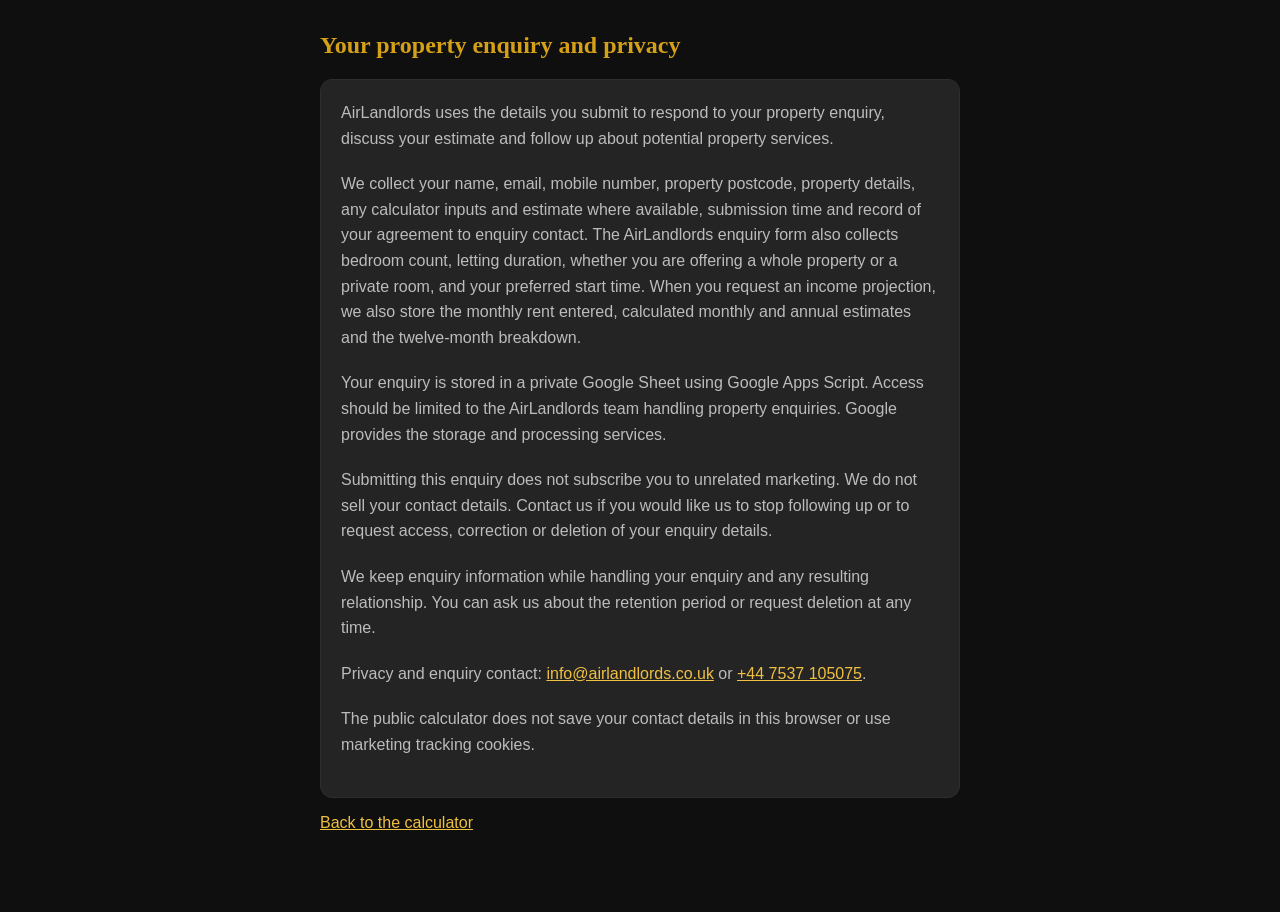
<file: privacy.html>
<!doctype html><html lang="en"><head><meta charset="utf-8"><meta name="viewport" content="width=device-width,initial-scale=1"><title>Calculator enquiry privacy — AirLandlords</title><style>
  :root {
    --gold: #D4A017;
    --gold-light: #F0C040;
    --gold-dark: #A07810;
    --black: #0f0f0f;
    --dark: #1a1a1a;
    --dark2: #242424;
    --dark3: #2e2e2e;
    --text: #f0f0f0;
    --text-muted: #888;
    --radius: 12px;
  }

  * { margin: 0; padding: 0; box-sizing: border-box; -webkit-tap-highlight-color: transparent; }

  body {
    font-family: 'DM Sans', sans-serif;
    background: var(--black);
    color: var(--text);
    min-height: 100vh;
    overflow-x: hidden;
  }

  /* ── SCREENS ── */
  .screen { display: none; min-height: 100vh; flex-direction: column; }
  .screen.active { display: flex; }

  /* ── PIN SCREEN ── */
  #pin-screen {
    align-items: center;
    justify-content: center;
    background: var(--black);
    padding: 2rem;
  }

  .pin-logo { width: 100px; margin-bottom: 1.5rem; }

  .pin-title {
    font-family: 'Cormorant Garamond', serif;
    font-size: 2rem;
    color: var(--gold);
    margin-bottom: 0.3rem;
    text-align: center;
  }

  .pin-subtitle { color: var(--text-muted); font-size: 0.85rem; margin-bottom: 2.5rem; text-align: center; }

  .pin-dots { display: flex; gap: 1rem; margin-bottom: 2rem; justify-content: center; }
  .pin-dot {
    width: 14px; height: 14px; border-radius: 50%;
    border: 2px solid var(--gold);
    transition: background 0.2s;
  }
  .pin-dot.filled { background: var(--gold); }

  .pin-pad { display: grid; grid-template-columns: repeat(3, 1fr); gap: 0.75rem; max-width: 280px; width: 100%; }

  .pin-btn {
    background: var(--dark2);
    border: 1px solid var(--dark3);
    border-radius: var(--radius);
    color: var(--text);
    font-size: 1.4rem;
    font-family: 'DM Sans', sans-serif;
    padding: 1rem;
    cursor: pointer;
    transition: all 0.15s;
    text-align: center;
  }
  .pin-btn:active { background: var(--gold); color: var(--black); transform: scale(0.95); }
  .pin-btn.del { font-size: 1rem; color: var(--gold); }
  .pin-btn.empty { visibility: hidden; }

  .pin-error { color: #e74c3c; font-size: 0.85rem; margin-top: 1rem; min-height: 1.2em; text-align: center; }

  .pin-hint { color: var(--text-muted); font-size: 0.75rem; margin-top: 1.5rem; text-align: center; }

  /* ── TOP NAV ── */
  .topbar {
    background: var(--dark);
    border-bottom: 1px solid var(--dark3);
    padding: 1rem 1.25rem;
    display: flex;
    align-items: center;
    justify-content: space-between;
    position: sticky;
    top: 0;
    z-index: 100;
  }

  .topbar-logo { height: 32px; }

  .topbar-title {
    font-family: 'Cormorant Garamond', serif;
    font-size: 1.1rem;
    color: var(--gold);
    font-weight: 600;
  }

  /* ── BOTTOM NAV ── */
  .bottom-nav {
    position: fixed;
    bottom: 0; left: 0; right: 0;
    background: var(--dark);
    border-top: 1px solid var(--dark3);
    display: flex;
    z-index: 100;
  }

  .nav-item {
    flex: 1;
    display: flex;
    flex-direction: column;
    align-items: center;
    gap: 4px;
    padding: 0.75rem 0.5rem;
    cursor: pointer;
    transition: all 0.2s;
    color: var(--text-muted);
    font-size: 0.7rem;
    border: none;
    background: none;
  }

  .nav-item svg { width: 22px; height: 22px; }
  .nav-item.active { color: var(--gold); }

  /* ── MAIN CONTENT ── */
  .content {
    flex: 1;
    padding: 1.25rem;
    padding-bottom: 80px;
    overflow-y: auto;
  }

  /* ── SECTION HEADINGS ── */
  .section-title {
    font-family: 'Cormorant Garamond', serif;
    font-size: 1.5rem;
    color: var(--gold);
    margin-bottom: 1.25rem;
    font-weight: 700;
  }

  /* ── CARD ── */
  .card {
    background: var(--dark2);
    border: 1px solid var(--dark3);
    border-radius: var(--radius);
    padding: 1.25rem;
    margin-bottom: 1rem;
  }

  .card-title {
    font-size: 0.7rem;
    text-transform: uppercase;
    letter-spacing: 0.1em;
    color: var(--text-muted);
    margin-bottom: 0.75rem;
    font-weight: 600;
  }

  /* ── FORM ── */
  .form-group { margin-bottom: 1rem; }

  label {
    display: block;
    font-size: 0.8rem;
    color: var(--text-muted);
    margin-bottom: 0.4rem;
    font-weight: 500;
  }

  input[type="text"], input[type="email"], input[type="tel"], input[type="number"] {
    width: 100%;
    background: var(--dark3);
    border: 1px solid #3a3a3a;
    border-radius: 8px;
    color: var(--text);
    font-family: 'DM Sans', sans-serif;
    font-size: 1rem;
    padding: 0.7rem 0.9rem;
    outline: none;
    transition: border 0.2s;
    -webkit-appearance: none;
  }

  input:focus { border-color: var(--gold); }

  input[type="number"]::-webkit-inner-spin-button,
  input[type="number"]::-webkit-outer-spin-button { opacity: 1; }

  /* ── UPLIFT SELECTOR ── */
  .uplift-group {
    display: grid;
    grid-template-columns: repeat(4, 1fr);
    gap: 0.5rem;
  }

  .uplift-btn {
    background: var(--dark3);
    border: 1px solid #3a3a3a;
    border-radius: 8px;
    color: var(--text);
    font-family: 'DM Sans', sans-serif;
    font-size: 0.9rem;
    padding: 0.6rem 0.3rem;
    cursor: pointer;
    transition: all 0.15s;
    text-align: center;
  }

  .uplift-btn.active {
    background: var(--gold);
    border-color: var(--gold);
    color: var(--black);
    font-weight: 600;
  }

  .uplift-custom {
    width: 100%;
    margin-top: 0.5rem;
  }

  /* ── CONDITION SELECTOR ── */
  .condition-group { display: grid; grid-template-columns: repeat(3, 1fr); gap: 0.5rem; }

  .cond-btn {
    background: var(--dark3);
    border: 1px solid #3a3a3a;
    border-radius: 8px;
    color: var(--text);
    font-family: 'DM Sans', sans-serif;
    font-size: 0.8rem;
    padding: 0.7rem 0.4rem;
    cursor: pointer;
    transition: all 0.15s;
    text-align: center;
    line-height: 1.4;
  }

  .cond-btn.active {
    background: var(--gold);
    border-color: var(--gold);
    color: var(--black);
    font-weight: 600;
  }

  .cond-btn span { display: block; font-size: 0.7rem; margin-top: 2px; }

  /* ── BUTTON ── */
  .btn-primary {
    width: 100%;
    background: var(--gold);
    border: none;
    border-radius: var(--radius);
    color: var(--black);
    font-family: 'DM Sans', sans-serif;
    font-size: 1rem;
    font-weight: 600;
    padding: 1rem;
    cursor: pointer;
    transition: all 0.2s;
    letter-spacing: 0.02em;
  }

  .btn-primary:active { transform: scale(0.98); background: var(--gold-dark); }

  .btn-secondary {
    width: 100%;
    background: transparent;
    border: 1px solid var(--gold);
    border-radius: var(--radius);
    color: var(--gold);
    font-family: 'DM Sans', sans-serif;
    font-size: 0.9rem;
    font-weight: 500;
    padding: 0.8rem;
    cursor: pointer;
    transition: all 0.2s;
    margin-top: 0.75rem;
  }

  .btn-secondary:active { background: var(--gold-dark); color: var(--black); }

  /* ── RESULTS ── */
  .result-hero {
    background: linear-gradient(135deg, var(--dark2) 0%, #1f1a00 100%);
    border: 1px solid var(--gold-dark);
    border-radius: var(--radius);
    padding: 1.5rem;
    text-align: center;
    margin-bottom: 1rem;
  }

  .result-label { font-size: 0.75rem; text-transform: uppercase; letter-spacing: 0.1em; color: var(--text-muted); margin-bottom: 0.5rem; }

  .editable-label-wrap {
    display: flex;
    align-items: center;
    justify-content: center;
    gap: 6px;
  }
  .editable-label { cursor: pointer; transition: opacity 0.2s; }
  .editable-label:hover { opacity: 0.7; }

  .edit-label-btn {
    background: none; border: none; font-size: 0.75rem;
    cursor: pointer; opacity: 0.45; padding: 2px; line-height: 1;
    transition: opacity 0.2s;
  }
  .edit-label-btn:hover { opacity: 1; }
  .edit-label-btn.small { font-size: 0.6rem; }

  .label-edit-input {
    background: transparent;
    border: none;
    border-bottom: 1px solid var(--gold);
    color: var(--text-muted);
    font-family: 'DM Sans', sans-serif;
    font-size: 0.75rem;
    text-transform: uppercase;
    letter-spacing: 0.1em;
    text-align: center;
    outline: none;
    width: 230px;
    padding: 2px 4px;
    margin-bottom: 0.5rem;
  }
  .label-edit-input.sub {
    font-size: 0.8rem;
    text-transform: none;
    letter-spacing: 0;
    width: 270px;
    color: var(--text-muted);
    margin-bottom: 0;
  }

  #pdf-note:focus {
    border-color: var(--gold) !important;
    background: var(--dark2) !important;
  }

  .result-amount {
    font-family: 'Cormorant Garamond', serif;
    font-size: 3rem;
    color: var(--gold);
    font-weight: 700;
    line-height: 1;
    margin-bottom: 0.25rem;
  }

  .result-sub { font-size: 0.8rem; color: var(--text-muted); }

  .comparison-row {
    display: flex;
    justify-content: space-between;
    align-items: center;
    padding: 0.75rem 0;
    border-bottom: 1px solid var(--dark3);
  }

  .comparison-row:last-child { border-bottom: none; }

  .comp-label { font-size: 0.85rem; color: var(--text-muted); }
  .comp-value { font-weight: 600; font-size: 0.95rem; }
  .comp-value.uplift { color: var(--gold); }
  .comp-value.positive { color: #4caf50; }

  /* ── MONTHLY BREAKDOWN ── */
  .monthly-grid { display: flex; flex-direction: column; gap: 0.4rem; }

  .month-row {
    display: flex;
    align-items: center;
    gap: 0.75rem;
  }

  .month-name {
    width: 36px;
    font-size: 0.75rem;
    color: var(--text-muted);
    font-weight: 500;
    flex-shrink: 0;
  }

  .month-bar-wrap {
    flex: 1;
    background: var(--dark3);
    border-radius: 4px;
    height: 28px;
    position: relative;
    overflow: hidden;
  }

  .month-bar {
    height: 100%;
    border-radius: 4px;
    display: flex;
    align-items: center;
    padding-left: 8px;
    font-size: 0.75rem;
    font-weight: 500;
    transition: width 0.4s ease;
    white-space: nowrap;
    overflow: hidden;
  }

  .month-bar.summer { background: linear-gradient(90deg, #c8920a, var(--gold)); color: var(--black); }
  .month-bar.winter { background: linear-gradient(90deg, #3a5f8a, #5b90c4); color: white; }
  .month-bar.base { background: linear-gradient(90deg, #3d3d3d, #5a5a5a); color: var(--text); }

  /* ── HISTORY ── */
  .history-item {
    background: var(--dark2);
    border: 1px solid var(--dark3);
    border-radius: var(--radius);
    padding: 1rem;
    margin-bottom: 0.75rem;
    cursor: pointer;
    transition: border-color 0.2s;
  }

  .history-item:hover { border-color: var(--gold-dark); }

  .history-header { display: flex; justify-content: space-between; align-items: center; margin-bottom: 0.5rem; }

  .history-name { font-weight: 600; font-size: 0.95rem; }

  .history-amount {
    font-family: 'Cormorant Garamond', serif;
    font-size: 1.3rem;
    color: var(--gold);
    font-weight: 700;
  }

  .history-meta { font-size: 0.75rem; color: var(--text-muted); }

  .empty-state {
    text-align: center;
    padding: 3rem 1rem;
    color: var(--text-muted);
  }

  .empty-state svg { width: 48px; height: 48px; margin-bottom: 1rem; opacity: 0.4; }
  .empty-state p { font-size: 0.9rem; }

  /* ── PITCH AREA ── */
  .pitch-box {
    background: var(--dark3);
    border: 1px solid #3a3a3a;
    border-radius: 8px;
    padding: 1rem;
    font-size: 0.9rem;
    line-height: 1.7;
    color: var(--text);
    white-space: pre-wrap;
    margin-bottom: 0.75rem;
  }

  .copy-btn {
    display: flex;
    align-items: center;
    gap: 0.5rem;
    justify-content: center;
    background: #25D366;
    border: none;
    border-radius: var(--radius);
    color: white;
    font-family: 'DM Sans', sans-serif;
    font-size: 0.9rem;
    font-weight: 600;
    padding: 0.85rem;
    cursor: pointer;
    width: 100%;
    transition: all 0.2s;
    margin-bottom: 0.75rem;
  }

  .copy-btn:active { transform: scale(0.98); }
  .copy-btn svg { width: 18px; height: 18px; }

  /* ── TOAST ── */
  .toast {
    position: fixed;
    bottom: 90px;
    left: 50%;
    transform: translateX(-50%) translateY(20px);
    background: var(--dark2);
    border: 1px solid var(--gold);
    border-radius: 100px;
    padding: 0.6rem 1.2rem;
    font-size: 0.85rem;
    color: var(--gold);
    z-index: 999;
    opacity: 0;
    transition: all 0.3s;
    pointer-events: none;
    white-space: nowrap;
  }

  .toast.show { opacity: 1; transform: translateX(-50%) translateY(0); }

  /* ── MODAL OVERLAY ── */
  .modal-overlay {
    display: none;
    position: fixed;
    inset: 0;
    background: rgba(0,0,0,0.8);
    z-index: 200;
    align-items: flex-end;
  }
  .modal-overlay.open { display: flex; }

  .modal-sheet {
    width: 100%;
    background: var(--dark2);
    border-radius: 20px 20px 0 0;
    padding: 1.5rem;
    max-height: 90vh;
    overflow-y: auto;
  }

  .modal-handle {
    width: 40px; height: 4px;
    background: var(--dark3);
    border-radius: 2px;
    margin: 0 auto 1.25rem;
  }

  /* Tabs */
  .tabs { display: flex; gap: 0.5rem; margin-bottom: 1.25rem; }
  .tab-btn {
    flex: 1;
    background: var(--dark3);
    border: 1px solid #3a3a3a;
    border-radius: 8px;
    color: var(--text-muted);
    font-family: 'DM Sans', sans-serif;
    font-size: 0.8rem;
    padding: 0.6rem;
    cursor: pointer;
    text-align: center;
    transition: all 0.2s;
  }
  .tab-btn.active { background: var(--gold); border-color: var(--gold); color: var(--black); font-weight: 600; }

  .tab-panel { display: none; }
  .tab-panel.active { display: block; }

  /* Delete btn */
  .btn-danger {
    width: 100%;
    background: transparent;
    border: 1px solid #e74c3c;
    border-radius: var(--radius);
    color: #e74c3c;
    font-family: 'DM Sans', sans-serif;
    font-size: 0.9rem;
    padding: 0.8rem;
    cursor: pointer;
    transition: all 0.2s;
    margin-top: 0.5rem;
  }
  .btn-danger:active { background: #e74c3c; color: white; }

  .content { width:100%; max-width:680px; margin:0 auto; }
  .intro { color:#bcbcbc; line-height:1.6; margin:0 0 1.25rem; }
  .small { font-size:.8rem; }
  a { color:var(--gold-light); }
  .consent { display:flex; align-items:flex-start; gap:.75rem; font-size:.85rem; line-height:1.6; color:#c7c7c7; margin:1rem 0; }
  .consent input { flex-shrink:0; width:22px; height:22px; accent-color:var(--gold); margin-top:2px; }
  .honeypot { position:absolute; left:-10000px; width:1px; height:1px; overflow:hidden; }
  #lead-error { color:#ffb4aa; line-height:1.5; margin-bottom:1rem; }
  button:disabled { opacity:.6; cursor:wait; }
  :focus-visible { outline:2px solid var(--gold-light); outline-offset:4px; }
  .edit-label-btn { display:none; }
  .topbar-logo { width:44px; object-fit:contain; }
  .comparison-row { gap:12px; }
  .comp-value { text-align:right; }
  @media(max-width:380px) { .content {padding:1rem 1rem 90px} .card {padding:1rem} .result-amount {font-size:2.5rem} }
</style></head><body><main class="content" style="padding-top:2rem"><h1 class="section-title">Your property enquiry and privacy</h1><div class="card"><p class="intro">AirLandlords uses the details you submit to respond to your property enquiry, discuss your estimate and follow up about potential property services.</p><p class="intro">We collect your name, email, mobile number, property postcode, property details, any calculator inputs and estimate where available, submission time and record of your agreement to enquiry contact. The AirLandlords enquiry form also collects bedroom count, letting duration, whether you are offering a whole property or a private room, and your preferred start time. When you request an income projection, we also store the monthly rent entered, calculated monthly and annual estimates and the twelve-month breakdown.</p><p class="intro">Your enquiry is stored in a private Google Sheet using Google Apps Script. Access should be limited to the AirLandlords team handling property enquiries. Google provides the storage and processing services.</p><p class="intro">Submitting this enquiry does not subscribe you to unrelated marketing. We do not sell your contact details. Contact us if you would like us to stop following up or to request access, correction or deletion of your enquiry details.</p><p class="intro">We keep enquiry information while handling your enquiry and any resulting relationship. You can ask us about the retention period or request deletion at any time.</p><p class="intro">Privacy and enquiry contact: <a href="mailto:info@airlandlords.co.uk">info@airlandlords.co.uk</a> or <a href="tel:+447537105075">+44 7537 105075</a>.</p><p class="intro">The public calculator does not save your contact details in this browser or use marketing tracking cookies.</p></div><a href="./">Back to the calculator</a></main></body></html>
</file>
